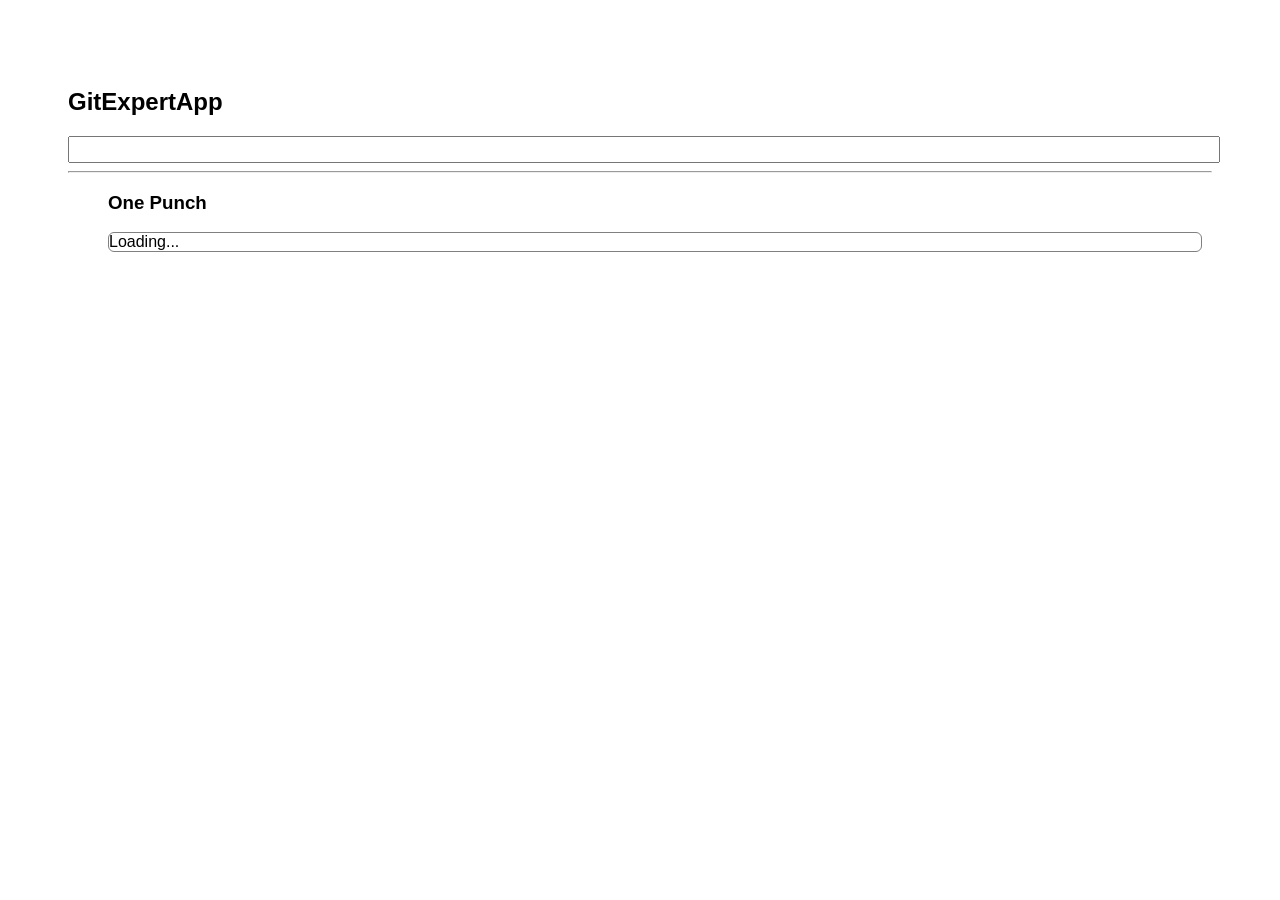
<file: docs/index.html>
<!doctype html>
<html lang="en">

<head>
   <meta charset="utf-8" />
   <link rel="icon" href="./favicon.ico" />
   <meta name="viewport" content="width=device-width,initial-scale=1" />
   <meta name="theme-color" content="#000000" />
   <meta name="description" content="Web site created using create-react-app" />
   <link rel="apple-touch-icon" href="./logo192.png" />
   <link rel="manifest" href="./manifest.json" />
   <link rel="stylesheet" href="https://cdnjs.cloudflare.com/ajax/libs/animate.css/4.1.1/animate.min.css" />
   <title>GifExpertApp</title>
   <script defer="defer" src="./static/js/main.d7028b31.js"></script>
   <link href="./static/css/main.60f4aaa8.css" rel="stylesheet">
</head>

<body><noscript>You need to enable JavaScript to run this app.</noscript>
   <div id="root"></div>
</body>

</html>
</file>
<file: docs/static/css/main.60f4aaa8.css>
*{font-family:Helvetica,Arial,sans-serif}body{padding:60px}input{color:gray;font-size:1.1rem;width:100%}.card-grid{display:flex;flex-direction:row;flex-wrap:wrap}.card{align-content:center;border:1px solid grey;border-radius:6px;margin-bottom:10px;margin-right:10px;overflow:hidden}.card p{padding:5px;text-align:center}.card img{max-height:170px}.animate__animated.animate__bounce{--animate-duration:3s}.card img:hover{max-width:90%}
/*# sourceMappingURL=main.60f4aaa8.css.map*/
</file>
